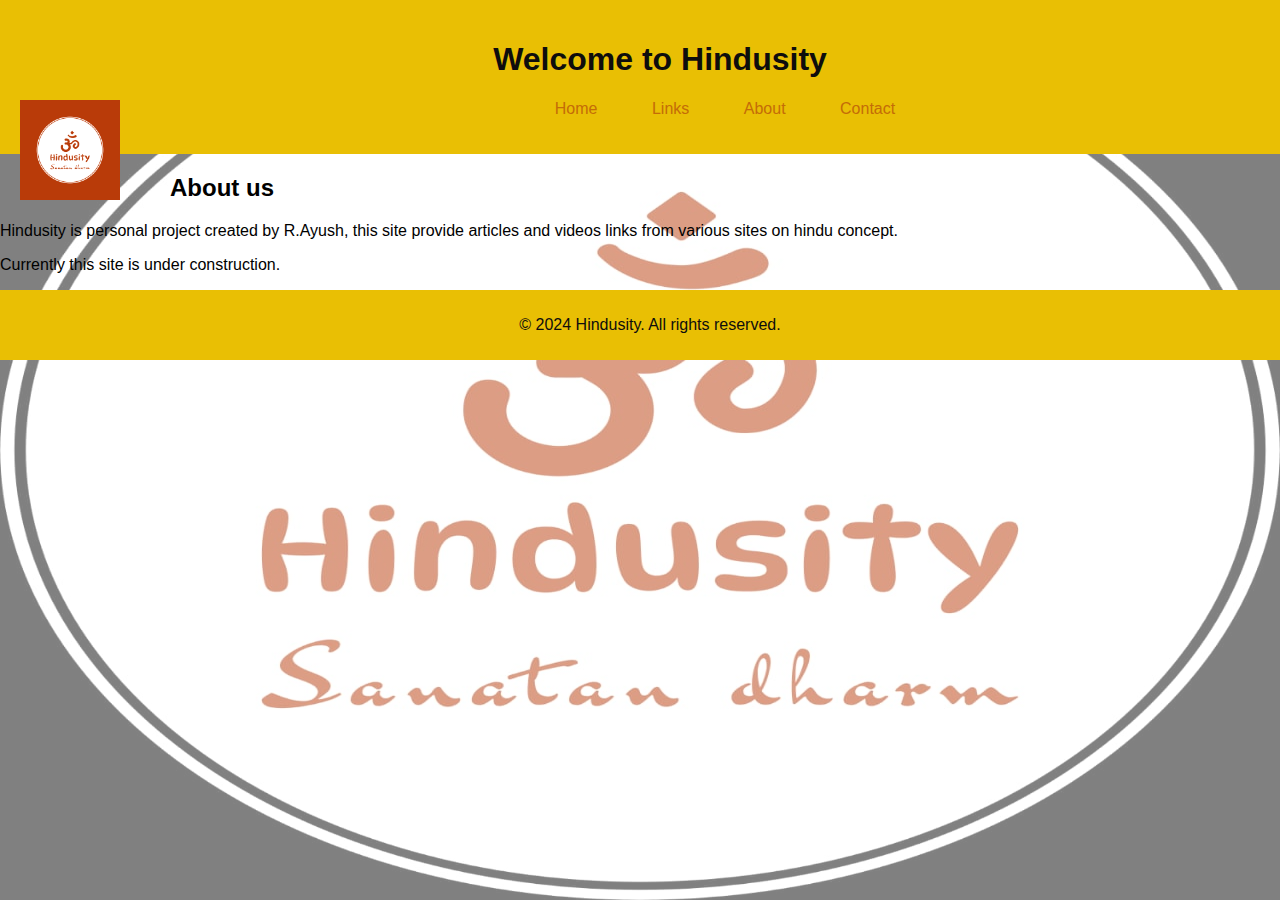
<file: about.html>
<!DOCTYPE html> 
<head>
    <meta charset="UTF-8">
    <meta name="viewport" content="width=device-width, initial-scale=1.0">
    <title>Hinduverse</title>
    <link rel="stylesheet" href="style.css">
    <link rel="icon" href="hindusity logo.jpg" type="image/png">
</head>
<header>
  <h1>Welcome to Hindusity</h1>
  <img src="hindusity logo.jpg" alt="Logo" class="navbar-logo">
  <nav>
    <ul class="navbar-menu">
      <li><a href="index.html">Home</a></li>
      <li><a href="links.html">Links</a></li>
      <li><a href="about.html">About</a></li>
      <li><a href="contact.html">Contact</a></li>
    </ul>
  </nav>
</header>
<body>
<h2>About us</h2>
<p>Hindusity is personal project created by R.Ayush, this site provide articles and videos links from various sites on hindu concept.</p>
<p>Currently this site is under construction.</p>
</body>
<footer>
    <p>&copy; 2024 Hindusity. All rights reserved.</p>
  </footer>
<script src="https://cdn.jsdelivr.net/npm/@popperjs/core@2.11.8/dist/umd/popper.min.js" integrity="sha384-I7E8VVD/ismYTF4hNIPjVp/Zjvgyol6VFvRkX/vR+Vc4jQkC+hVqc2pM8ODewa9r" crossorigin="anonymous"></script>
<script src="https://cdn.jsdelivr.net/npm/bootstrap@5.3.3/dist/js/bootstrap.min.js" integrity="sha384-0pUGZvbkm6XF6gxjEnlmuGrJXVbNuzT9qBBavbLwCsOGabYfZo0T0to5eqruptLy" crossorigin="anonymous"></script>
  </html>
</file>
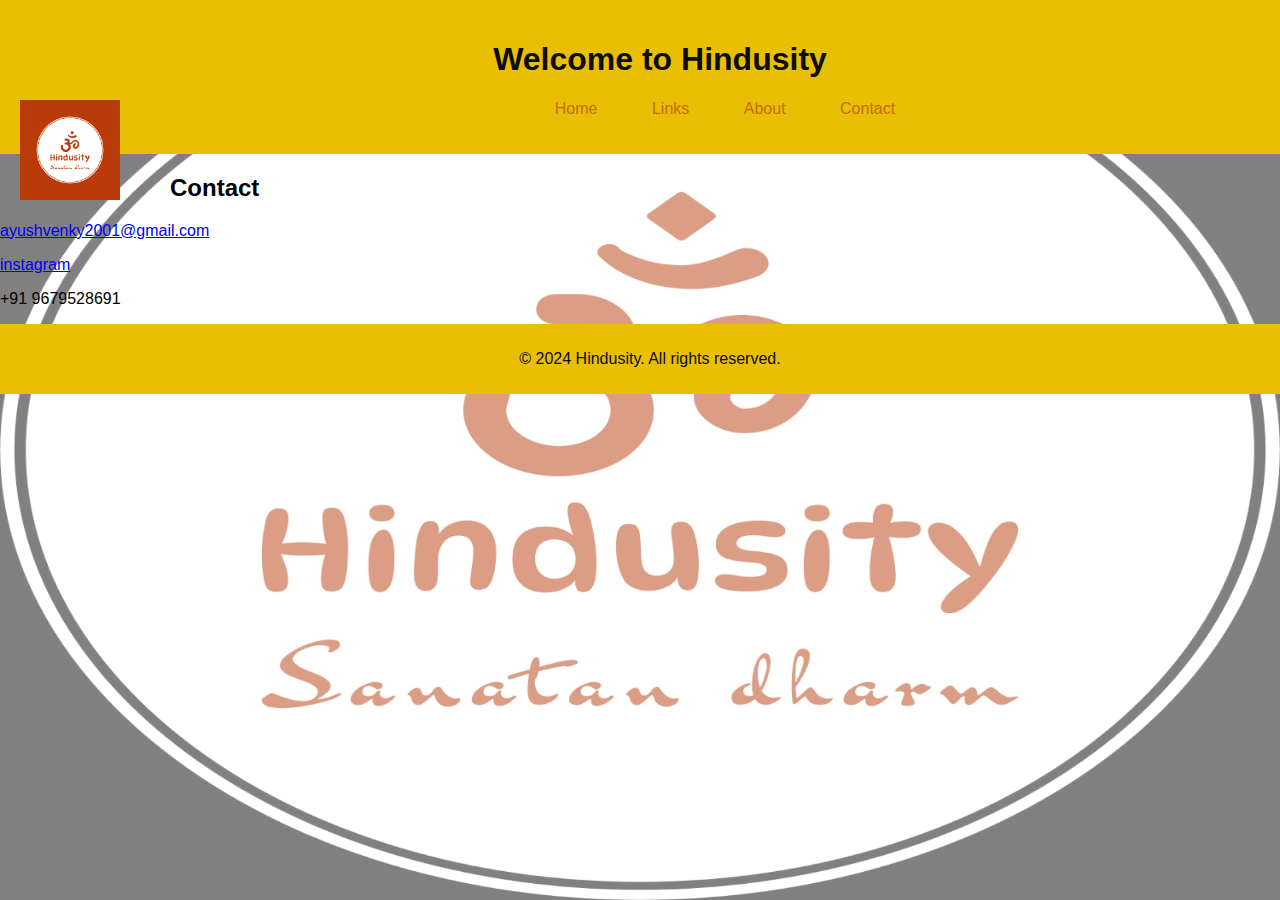
<file: contact.html>
<!DOCTYPE html> 
<head>
    <meta charset="UTF-8">
    <meta name="viewport" content="width=device-width, initial-scale=1.0">
    <title>Hinduverse</title>
    <link rel="stylesheet" href="style.css">
    <link rel="icon" href="hindusity logo.jpg" type="image/png">
</head>
<header>
  <h1>Welcome to Hindusity</h1>
  <img src="hindusity logo.jpg" alt="Logo" class="navbar-logo">
  <nav>
    <ul class="navbar-menu">
      <li><a href="index.html">Home</a></li>
      <li><a href="links.html">Links</a></li>
      <li><a href="about.html">About</a></li>
      <li><a href="contact.html">Contact</a></li>
    </ul>
  </nav>
</header>
<h2>Contact</h2>
<a href="ayushvenky2001@gmail.com"><p>ayushvenky2001@gmail.com</p></a>
<a href="https://www.instagram.com/r.ayush.3538/"><p>instagram</p></a>
<p>+91 9679528691</p>
<p></p>
<p></p>
<p>
    
</p>
<footer>
    <p>&copy; 2024 Hindusity. All rights reserved.</p>
  </footer>
<script src="https://cdn.jsdelivr.net/npm/@popperjs/core@2.11.8/dist/umd/popper.min.js" integrity="sha384-I7E8VVD/ismYTF4hNIPjVp/Zjvgyol6VFvRkX/vR+Vc4jQkC+hVqc2pM8ODewa9r" crossorigin="anonymous"></script>
<script src="https://cdn.jsdelivr.net/npm/bootstrap@5.3.3/dist/js/bootstrap.min.js" integrity="sha384-0pUGZvbkm6XF6gxjEnlmuGrJXVbNuzT9qBBavbLwCsOGabYfZo0T0to5eqruptLy" crossorigin="anonymous"></script>
  </html>
</file>
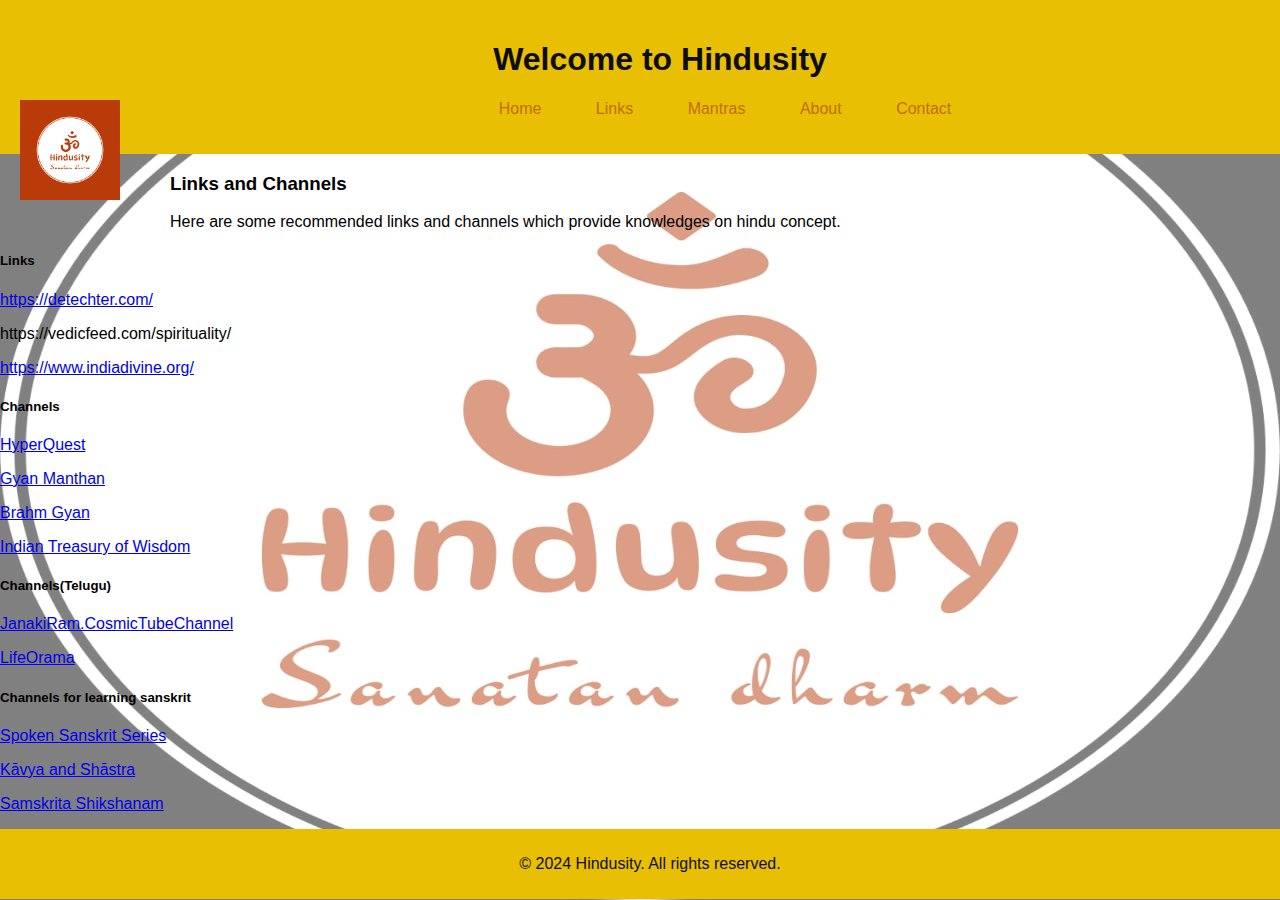
<file: links.html>
<!DOCTYPE html> 
<head>
    <meta charset="UTF-8">
    <meta name="viewport" content="width=device-width, initial-scale=1.0">
    <title>Hinduverse</title>
    <link rel="stylesheet" href="style.css">
    <link rel="icon" href="hindusity logo.jpg" type="image/png">
</head>
<header>
  <h1>Welcome to Hindusity</h1>
    <img src="hindusity logo.jpg" alt="Logo" class="navbar-logo">
  <nav>
    <ul class="navbar-menu">
      <li><a href="index.html">Home</a></li>
      <li><a href="links.html">Links</a></li>
        <li><a href="mantra.html">Mantras</a></li>
      <li><a href="about.html">About</a></li>
      <li><a href="contact.html">Contact</a></li>
    </ul>
  </nav>
</header>
<body>
    <h3>Links and Channels</h3>
    <p>Here are some recommended links and channels which provide knowledges on hindu concept.</p>
    <p></p>
    <h5>Links</h5>
    <p><a href="https://detechter.com/">https://detechter.com/</a></p>
     <p><a href="https://vedicfeed.com/spirituality/"><a>https://vedicfeed.com/spirituality/</a></p>
    <p><a href="https://www.indiadivine.org/">https://www.indiadivine.org/</a></p>
    <h5>Channels</h5>
    <p><a href="https://www.youtube.com/@HyperQuest">HyperQuest</a></p>
    <p><a href="https://www.youtube.com/@GyanManthan">Gyan Manthan</a></p>
    <p><a href="https://www.youtube.com/@brahmgyan8722">Brahm Gyan</a></p>
    <p><a href="https://www.youtube.com/@IndianTreasuryofWisdom">Indian Treasury of Wisdom</a></p>
    <h5>Channels(Telugu)</h5>
    <p><a href="https://www.youtube.com/@JanakiRamCosmicTube">JanakiRam.CosmicTubeChannel</a></p>
    <p><a href="https://www.youtube.com/@LifeOramaOfficial">LifeOrama</a></p>
    <h5>Channels for learning sanskrit</h5>
    <p><a href="https://www.youtube.com/@spokensanskritseries3287">Spoken Sanskrit Series</a></p>
    <p><a href="https://www.youtube.com/@kavyaandshastra8275">Kāvya and Shāstra</a></p>
    <p><a href="https://www.youtube.com/@samskritashikshanam3402">Samskrita Shikshanam</a></p>
</body>
<footer>
    <p>&copy; 2024 Hindusity. All rights reserved.</p>
  </footer>
  <script src="https://cdn.jsdelivr.net/npm/@popperjs/core@2.11.8/dist/umd/popper.min.js" integrity="sha384-I7E8VVD/ismYTF4hNIPjVp/Zjvgyol6VFvRkX/vR+Vc4jQkC+hVqc2pM8ODewa9r" crossorigin="anonymous"></script>
  <script src="https://cdn.jsdelivr.net/npm/bootstrap@5.3.3/dist/js/bootstrap.min.js" integrity="sha384-0pUGZvbkm6XF6gxjEnlmuGrJXVbNuzT9qBBavbLwCsOGabYfZo0T0to5eqruptLy" crossorigin="anonymous"></script>
  </html>
</file>
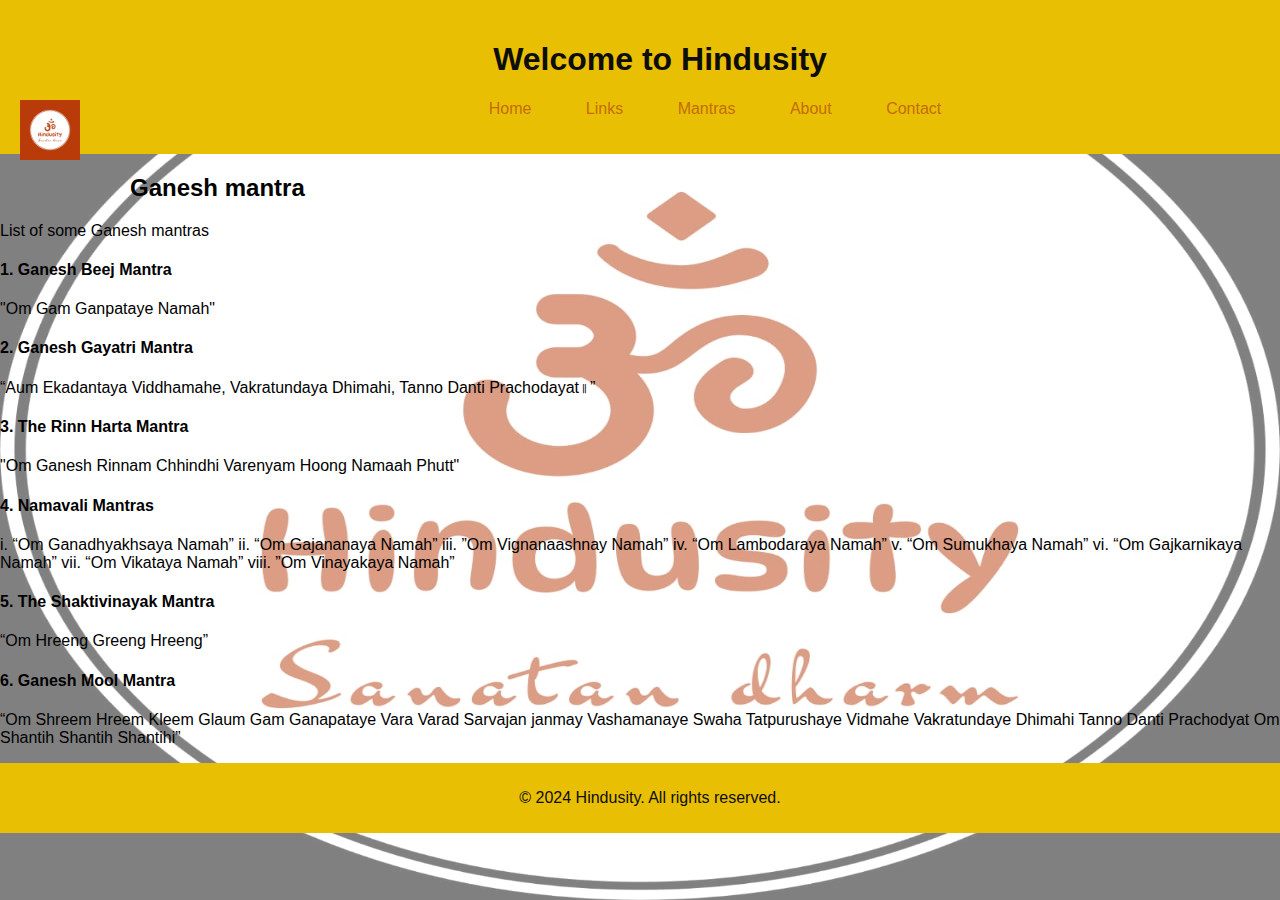
<file: mantra/ganesh.html>
<!DOCTYPE html> 
<head>
    <meta charset="UTF-8">
    <meta http-equiv="X-UA-Compatible" content="IE=edge">
    <meta name="viewport" content="width=device-width, initial-scale=1.0">
    <title>Hinduverse</title>
    <link rel="stylesheet" href="style.css">
    <link rel="icon" href="hindusity logo.jpg" type="image/png">
</head>
<header>
  <h1>Welcome to Hindusity</h1> 
  <img src="hindusity logo.jpg" alt="Logo" class="navbar-logo">
  <nav>
    <ul class="navbar-menu">
      <li></li>
      <li><a href="index.html">Home</a></li>
      <li><a href="links.html">Links</a></li>
      <li><a href="mantra.html">Mantras</a></li>
      <li><a href="about.html">About</a></li>
      <li><a href="contact.html">Contact</a></li>
    </ul>
  </nav>
</header>
<body>
    <h2>Ganesh mantra</h2>
    <p>List of some Ganesh mantras</p>
    <h4>1. Ganesh Beej Mantra</h4>
    <p>
        "Om Gam Ganpataye Namah"
    </p>
    <h4>2. Ganesh  Gayatri Mantra</h4>
    <p>
        “Aum Ekadantaya Viddhamahe, Vakratundaya Dhimahi,
         Tanno Danti Prachodayat॥”
    </p>
    <h4>3. The Rinn Harta Mantra</h4>
    <p>
        "Om Ganesh Rinnam Chhindhi Varenyam Hoong Namaah Phutt"
    </p>
    <h4>4. Namavali Mantras</h4>
    <p>
        i. “Om Ganadhyakhsaya Namah”
        ii. “Om Gajananaya Namah”
        iii. ”Om Vignanaashnay Namah”
        iv. “Om Lambodaraya Namah”
        v. “Om Sumukhaya Namah”
        vi. “Om Gajkarnikaya Namah”
        vii. “Om Vikataya Namah”
        viii. ”Om Vinayakaya Namah”
    </p>
    <h4>5. The Shaktivinayak Mantra</h4>
    <p>
        “Om Hreeng Greeng Hreeng”
    </p>
    <h4>6. Ganesh Mool Mantra</h4>
    <p>
        “Om Shreem Hreem Kleem Glaum Gam Ganapataye Vara Varad Sarvajan janmay Vashamanaye Swaha Tatpurushaye Vidmahe Vakratundaye Dhimahi Tanno Danti Prachodyat Om Shantih Shantih Shantihi”
    </p>
</body>
<footer>
    <p>&copy; 2024 Hindusity. All rights reserved.</p>
  </footer>
  <script src="https://cdn.jsdelivr.net/npm/@popperjs/core@2.11.8/dist/umd/popper.min.js" integrity="sha384-I7E8VVD/ismYTF4hNIPjVp/Zjvgyol6VFvRkX/vR+Vc4jQkC+hVqc2pM8ODewa9r" crossorigin="anonymous"></script>
  <script src="https://cdn.jsdelivr.net/npm/bootstrap@5.3.3/dist/js/bootstrap.min.js" integrity="sha384-0pUGZvbkm6XF6gxjEnlmuGrJXVbNuzT9qBBavbLwCsOGabYfZo0T0to5eqruptLy" crossorigin="anonymous"></script>
</html>
</file>
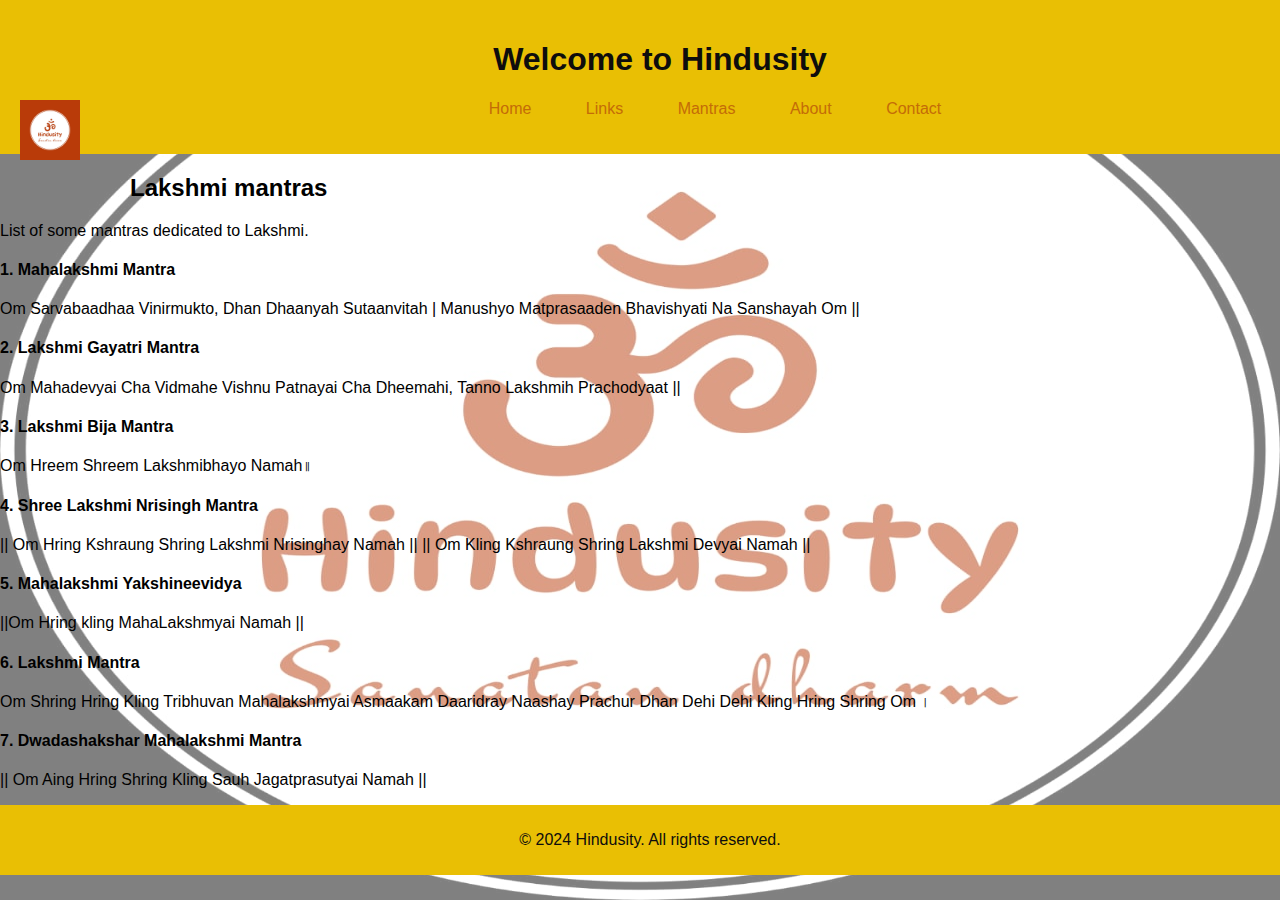
<file: mantra/lakshmi.html>
<!DOCTYPE html> 
<head>
    <meta charset="UTF-8">
    <meta http-equiv="X-UA-Compatible" content="IE=edge">
    <meta name="viewport" content="width=device-width, initial-scale=1.0">
    <title>Hinduverse</title>
    <link rel="stylesheet" href="style.css">
    <link rel="icon" href="hindusity logo.jpg" type="image/png">
</head>
<header>
  <h1>Welcome to Hindusity</h1> 
  <img src="hindusity logo.jpg" alt="Logo" class="navbar-logo">
  <nav>
    <ul class="navbar-menu">
      <li></li>
      <li><a href="index.html">Home</a></li>
      <li><a href="links.html">Links</a></li>
      <li><a href="mantra.html">Mantras</a></li>
      <li><a href="about.html">About</a></li>
      <li><a href="contact.html">Contact</a></li>
    </ul>
  </nav>
</header>
<body>
    <h2>Lakshmi mantras</h2>
    <p>List of some mantras dedicated to Lakshmi.</p>
    <h4>1. Mahalakshmi Mantra</h4>
    <p>
        Om Sarvabaadhaa Vinirmukto, Dhan Dhaanyah Sutaanvitah |
        Manushyo Matprasaaden Bhavishyati Na Sanshayah Om ||
    </p>
    <h4>2. Lakshmi Gayatri Mantra</h4>
    <p>
        Om Mahadevyai Cha Vidmahe Vishnu Patnayai Cha Dheemahi,
        Tanno Lakshmih Prachodyaat ||
    </p>
    <h4>3.  Lakshmi Bija Mantra</h4>
    <p>
        Om Hreem Shreem Lakshmibhayo Namah॥
    </p>
    <h4>4. Shree Lakshmi Nrisingh Mantra</h4>
    <p>
        || Om Hring Kshraung Shring Lakshmi Nrisinghay Namah ||
        || Om Kling Kshraung Shring Lakshmi Devyai Namah ||
    </p>
    <h4>5. Mahalakshmi Yakshineevidya</h4>
    <p>
        ||Om Hring kling MahaLakshmyai Namah ||
    </p>
    <h4>6. Lakshmi Mantra</h4>
    <p>
        Om Shring Hring Kling Tribhuvan Mahalakshmyai Asmaakam Daaridray Naashay Prachur Dhan Dehi Dehi Kling Hring Shring Om ।
    </p>
    <h4>7. Dwadashakshar Mahalakshmi Mantra</h4>
    <p>
        || Om Aing Hring Shring Kling Sauh
        Jagatprasutyai Namah ||
</body>
<footer>
    <p>&copy; 2024 Hindusity. All rights reserved.</p>
  </footer>
  <script src="https://cdn.jsdelivr.net/npm/@popperjs/core@2.11.8/dist/umd/popper.min.js" integrity="sha384-I7E8VVD/ismYTF4hNIPjVp/Zjvgyol6VFvRkX/vR+Vc4jQkC+hVqc2pM8ODewa9r" crossorigin="anonymous"></script>
  <script src="https://cdn.jsdelivr.net/npm/bootstrap@5.3.3/dist/js/bootstrap.min.js" integrity="sha384-0pUGZvbkm6XF6gxjEnlmuGrJXVbNuzT9qBBavbLwCsOGabYfZo0T0to5eqruptLy" crossorigin="anonymous"></script>
</html>
</file>
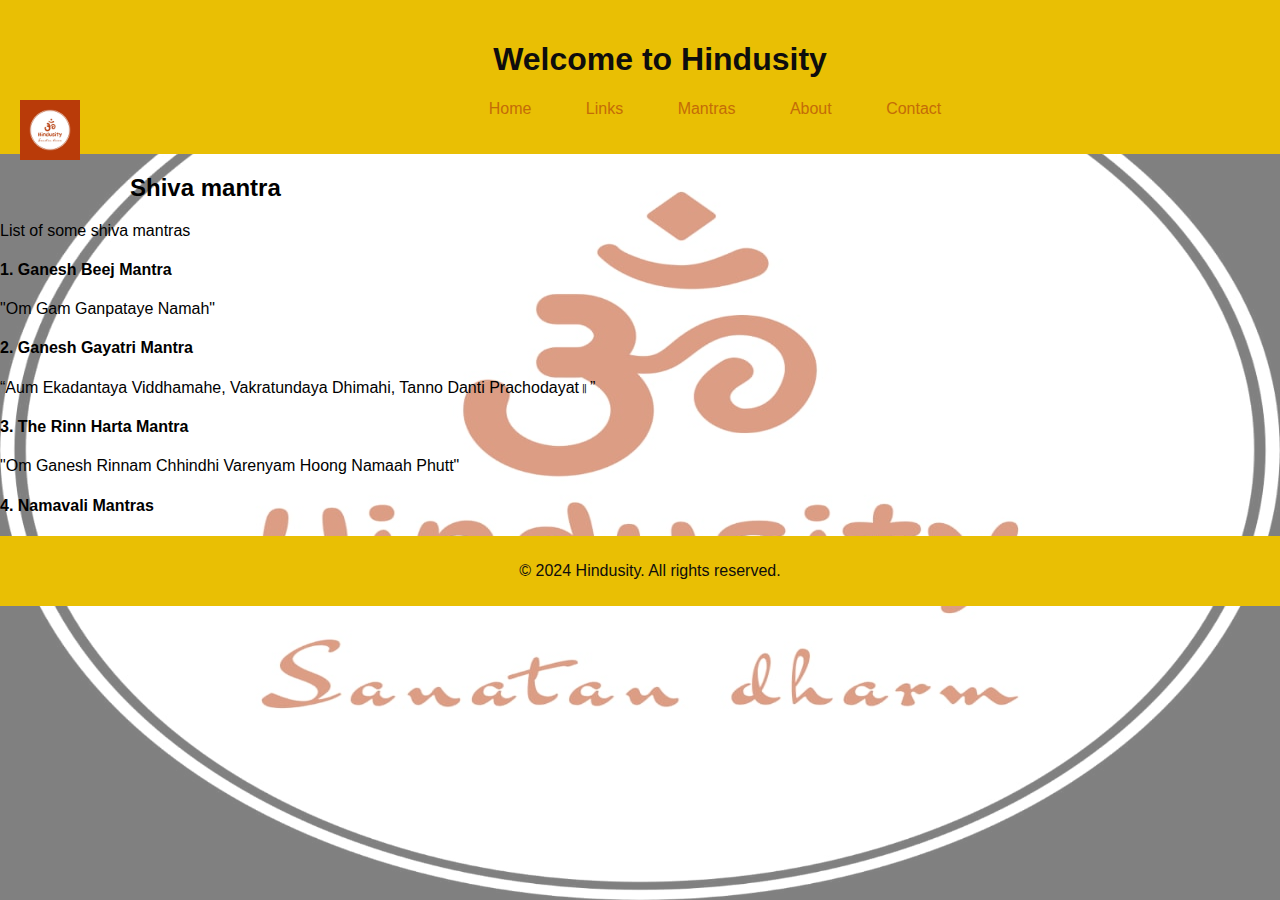
<file: mantra/shiv.html>
<!DOCTYPE html> 
<head>
    <meta charset="UTF-8">
    <meta http-equiv="X-UA-Compatible" content="IE=edge">
    <meta name="viewport" content="width=device-width, initial-scale=1.0">
    <title>Hinduverse</title>
    <link rel="stylesheet" href="style.css">
    <link rel="icon" href="hindusity logo.jpg" type="image/png">
</head>
<header>
  <h1>Welcome to Hindusity</h1> 
  <img src="hindusity logo.jpg" alt="Logo" class="navbar-logo">
  <nav>
    <ul class="navbar-menu">
      <li></li>
      <li><a href="index.html">Home</a></li>
      <li><a href="links.html">Links</a></li>
      <li><a href="mantra.html">Mantras</a></li>
      <li><a href="about.html">About</a></li>
      <li><a href="contact.html">Contact</a></li>
    </ul>
  </nav>
</header>
<body>
    <h2>Shiva mantra</h2>
    <p>List of some shiva mantras</p>
    <h4>1. Ganesh Beej Mantra</h4>
    <p>
        "Om Gam Ganpataye Namah"
    </p>
    <h4>2. Ganesh  Gayatri Mantra</h4>
    <p>
        “Aum Ekadantaya Viddhamahe, Vakratundaya Dhimahi,
         Tanno Danti Prachodayat॥”
    </p>
    <h4>3. The Rinn Harta Mantra</h4>
    <p>
        "Om Ganesh Rinnam Chhindhi Varenyam Hoong Namaah Phutt"
    </p>
    <h4>4. Namavali Mantras</h4>
</body>
<footer>
    <p>&copy; 2024 Hindusity. All rights reserved.</p>
  </footer>
  <script src="https://cdn.jsdelivr.net/npm/@popperjs/core@2.11.8/dist/umd/popper.min.js" integrity="sha384-I7E8VVD/ismYTF4hNIPjVp/Zjvgyol6VFvRkX/vR+Vc4jQkC+hVqc2pM8ODewa9r" crossorigin="anonymous"></script>
  <script src="https://cdn.jsdelivr.net/npm/bootstrap@5.3.3/dist/js/bootstrap.min.js" integrity="sha384-0pUGZvbkm6XF6gxjEnlmuGrJXVbNuzT9qBBavbLwCsOGabYfZo0T0to5eqruptLy" crossorigin="anonymous"></script>
</html>
</file>
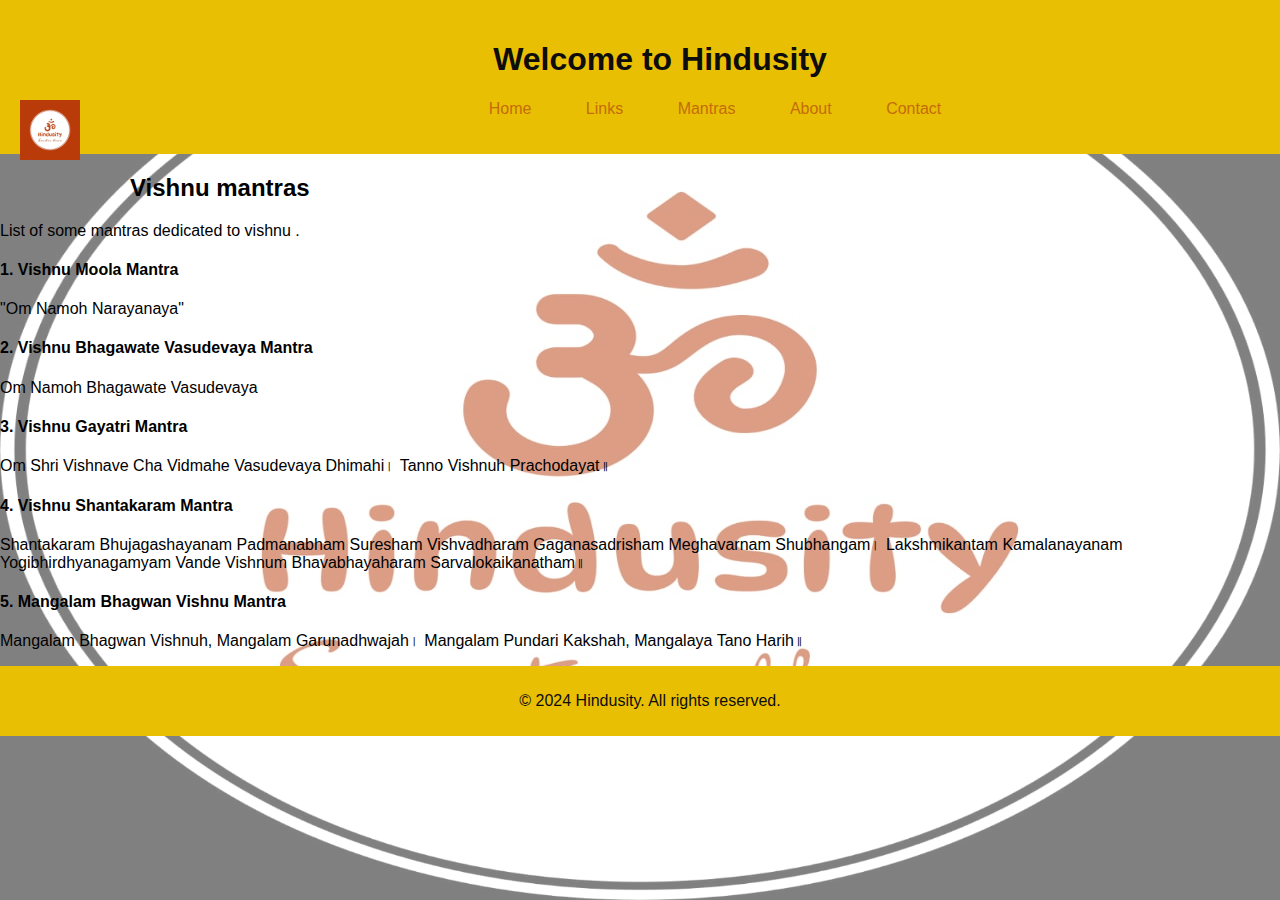
<file: mantra/vishnu.html>
<!DOCTYPE html> 
<head>
    <meta charset="UTF-8">
    <meta http-equiv="X-UA-Compatible" content="IE=edge">
    <meta name="viewport" content="width=device-width, initial-scale=1.0">
    <title>Hinduverse</title>
    <link rel="stylesheet" href="style.css">
    <link rel="icon" href="hindusity logo.jpg" type="image/png">
</head>
<header>
    <h1>Welcome to Hindusity</h1> 
    <img src="hindusity logo.jpg" alt="Logo" class="navbar-logo">
    <nav>
      <ul class="navbar-menu">
        <li></li>
        <li><a href="index.html">Home</a></li>
        <li><a href="links.html">Links</a></li>
        <li><a href="mantra.html">Mantras</a></li>
        <li><a href="about.html">About</a></li>
        <li><a href="contact.html">Contact</a></li>
      </ul>
    </nav>
  </header>
  <body>
    <h2>Vishnu mantras</h2>
    <p>List of some mantras dedicated to vishnu .</p>
    <h4>1. Vishnu Moola Mantra</h4>
    <p>
        "Om Namoh Narayanaya"
    </p>
    <h4>2. Vishnu Bhagawate Vasudevaya Mantra</h4>
    <p>
        Om Namoh Bhagawate Vasudevaya
    </p>
    <h4>3. Vishnu Gayatri Mantra</h4>
    <p>
        Om Shri Vishnave Cha Vidmahe Vasudevaya Dhimahi।
        Tanno Vishnuh Prachodayat॥
    </p>
    <h4>4. Vishnu Shantakaram Mantra</h4>
    <p>
        Shantakaram Bhujagashayanam Padmanabham Suresham
        Vishvadharam Gaganasadrisham Meghavarnam Shubhangam।
        Lakshmikantam Kamalanayanam Yogibhirdhyanagamyam
        Vande Vishnum Bhavabhayaharam Sarvalokaikanatham॥
    </p>
    <h4>5. Mangalam Bhagwan Vishnu Mantra</h4>
    <p>
        Mangalam Bhagwan Vishnuh, Mangalam Garunadhwajah।
        Mangalam Pundari Kakshah, Mangalaya Tano Harih॥
    </p>
  </body>
  <footer>
    <p>&copy; 2024 Hindusity. All rights reserved.</p>
  </footer>
  <script src="https://cdn.jsdelivr.net/npm/@popperjs/core@2.11.8/dist/umd/popper.min.js" integrity="sha384-I7E8VVD/ismYTF4hNIPjVp/Zjvgyol6VFvRkX/vR+Vc4jQkC+hVqc2pM8ODewa9r" crossorigin="anonymous"></script>
  <script src="https://cdn.jsdelivr.net/npm/bootstrap@5.3.3/dist/js/bootstrap.min.js" integrity="sha384-0pUGZvbkm6XF6gxjEnlmuGrJXVbNuzT9qBBavbLwCsOGabYfZo0T0to5eqruptLy" crossorigin="anonymous"></script>
</html>
</file>
<file: style.css>
body {
    font-family: Arial, sans-serif;
    margin: 0;
    padding: 0;
}
.note {
    background-color: blue;
    color: black;
    width: 100%;
}

body {
    background-image: linear-gradient(rgba(255, 255, 255, 0.5), rgba(255, 255, 255, 0.5)), url(hindusity-background.jpg);
    background-repeat: no-repeat;
    background-attachment: fixed;
    background-size: 100% 100%;
  }

header {
    background-color: #e9bf04;
    color: #0e0d0d;
    padding: 20px;
    text-align: center;
    width: 100%;
}

.navbar-logo {
    height: 100px;
    margin-right: 50px;
    margin-bottom: 20px;
    vertical-align:top;
    float: left;
}

.navbar-menu a {
    color: rgb(196, 108, 8);
    text-decoration: none;
    padding: 10px 15px;
}

.navbar-menu a:hover {
    background-color: #e8ab55;
}

nav ul {
    list-style-type: none;
    padding: 0;
}

nav ul li {
    display: inline;
    margin-right: 20px;
}

nav ul li a {
    color: #fff;
    text-decoration: none;
}

footer {
    background-color: #e9bf04;
    color: #0e0d0d;
    text-align: center;
    padding: 10px;
    /*position: fixed;*/
    bottom: 0;
    width: 100%;
}
</file>
<file: mantra/style.css>
body {
    font-family: Arial, sans-serif;
    margin: 0;
    padding: 0;
}
body {
    background-image: linear-gradient(rgba(255, 255, 255, 0.5), rgba(255, 255, 255, 0.5)), url(hindusity-background.jpg);
    background-repeat: no-repeat;
    background-attachment: fixed;
    background-size: 100% 100%;
  }

.note {
    background-color: blue;
    color: black;
    width: 100%;
}

.navbar-logo {
    height: 60px;
    width:auto;
    margin-right: 50px;
    margin-bottom: 20px;
    vertical-align:center;
    float: left;
}

.navbar-menu a {
    color: rgb(196, 108, 8);
    text-decoration: none;
    padding: 10px 15px;
}

.navbar-menu a:hover {
    background-color: #e8ab55;
}

header {
    background-color: #e9bf04;
    color: #0e0d0d;
    padding: 20px;
    text-align: center;
    width: 100%;
}

nav ul {
    list-style-type: none;
    padding: 0;
}

nav ul li {
    display: inline;
    margin-right: 20px;
}

nav ul li a {
    color: #fff;
    text-decoration: none;
}

footer {
    background-color: #e9bf04;
    color: #0e0d0d;
    text-align: center;
    padding: 10px;
    /*position: fixed;*/
    bottom: fixed;
    width: 100%;
    
}
</file>
